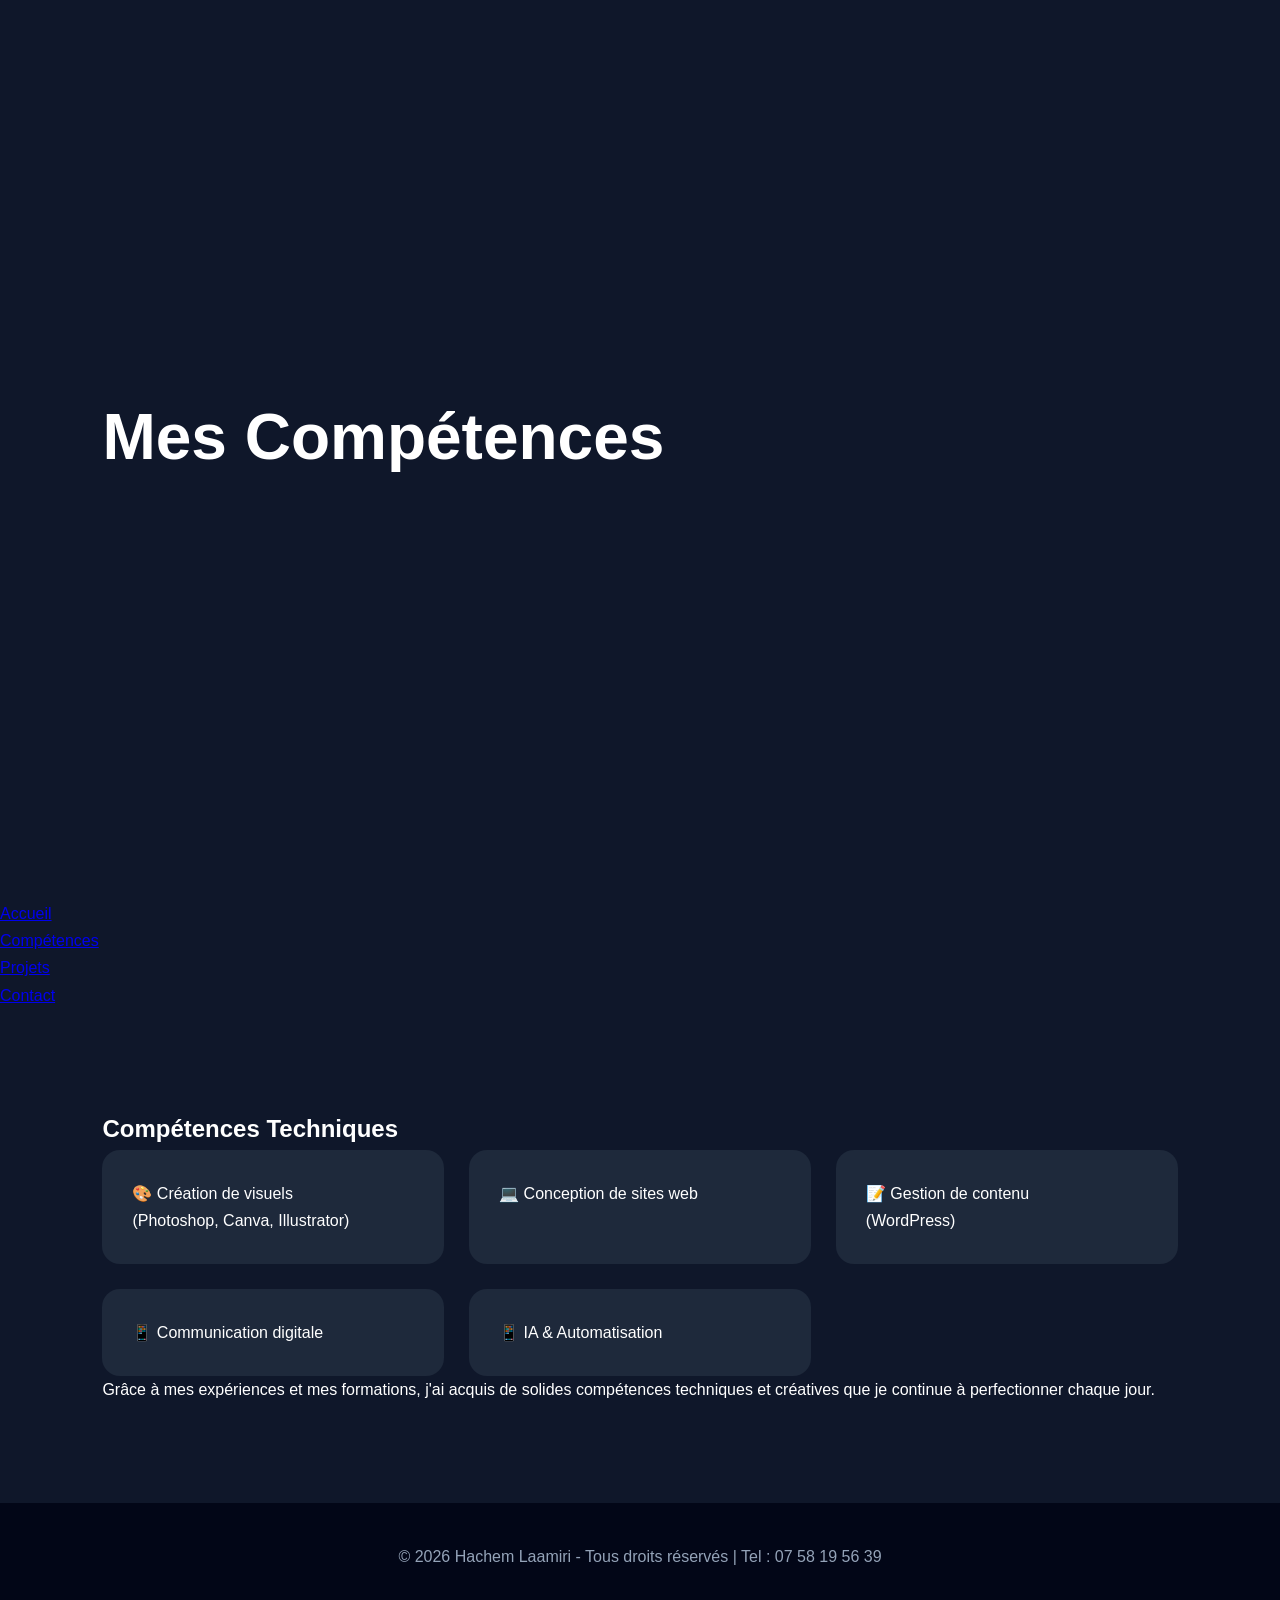
<file: competences.html>
<!DOCTYPE html>
<html lang="fr">
<head>
  <meta charset="UTF-8" />
  <meta name="viewport" content="width=device-width, initial-scale=1.0"/>
  <title>Compétences - Hachem Lamiri</title>
  <link rel="stylesheet" href="style.css" />
</head>
<body>

  <header class="hero">
    <h1>Mes Compétences</h1>
  </header>

  <nav>
    <ul>
      <li><a href="index.html">Accueil</a></li>
      <li><a href="competences.html">Compétences</a></li>
      <li><a href="projets.html">Projets</a></li>
      <li><a href="contact.html">Contact</a></li>
    </ul>
  </nav>

  <main>
    <section class="skills-section">
      <h2>Compétences Techniques</h2>
      <div class="skills-container">
        <div class="skill-card">🎨 Création de visuels<br><span>(Photoshop, Canva, Illustrator)</span></div>
        <div class="skill-card">💻 Conception de sites web</div>
        <div class="skill-card">📝 Gestion de contenu<br><span>(WordPress)</span></div>
        <div class="skill-card">📱 Communication digitale</div>
        <div class="skill-card">📱 IA & Automatisation</div>
      </div>
      <p class="skills-description">
        Grâce à mes expériences et mes formations, j'ai acquis de solides compétences techniques et créatives
        que je continue à perfectionner chaque jour.
      </p>
    </section>
  </main>

  <footer>
    <p>© 2026 Hachem Laamiri - Tous droits réservés | Tel : 07 58 19 56 39</p>
  </footer>

</body>
</html>
</file>
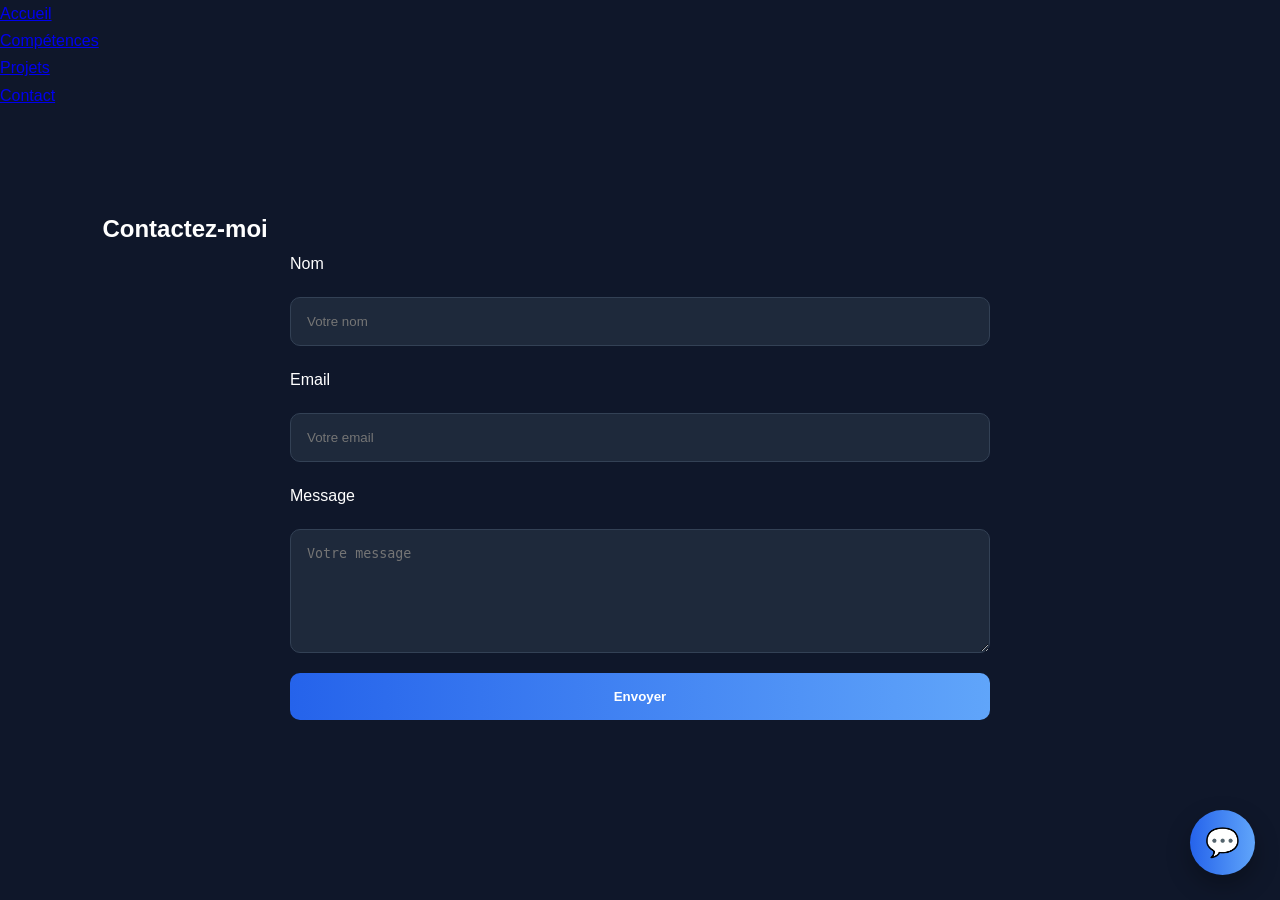
<file: contact.html>
<!DOCTYPE html>
<html lang="fr">
<head>
    <meta charset="UTF-8">
    <meta name="viewport" content="width=device-width, initial-scale=1.0">
    <title>Contact - Hachem Lamiri</title>
    <link rel="stylesheet" href="style.css">
    <script defer src="script.js"></script>
</head>
<body>
    <nav>
        <ul>
            <li><a href="index.html">Accueil</a></li>
            <li><a href="competences.html">Compétences</a></li>
            <li><a href="projets.html">Projets</a></li>
            <li><a href="contact.html">Contact</a></li>
        </ul>
    </nav>

    <main>
        <section class="contact-section">
            <h1>Contactez-moi</h1>
            <form class="contact-form" action="#" method="post">
              <label for="name">Nom</label>
              <input type="text" id="name" name="name" placeholder="Votre nom" required>
          
              <label for="email">Email</label>
              <input type="email" id="email" name="email" placeholder="Votre email" required>
          
              <label for="message">Message</label>
              <textarea id="message" name="message" rows="6" placeholder="Votre message" required></textarea>
          
              <button type="submit">Envoyer</button>
            </form>
          </section>
          
</body>
</html>
</file>
<file: style.css>
* {
  margin: 0;
  padding: 0;
  box-sizing: border-box;
}

body {
  font-family: 'Poppins', sans-serif;
  background: #0f172a;
  color: white;
  line-height: 1.7;
}

html {
  scroll-behavior: smooth;
}

img {
  max-width: 100%;
}

/* NAVBAR */

.navbar {
  position: fixed;
  top: 0;
  width: 100%;
  padding: 20px 8%;
  display: flex;
  justify-content: space-between;
  align-items: center;
  background: rgba(15, 23, 42, 0.9);
  backdrop-filter: blur(10px);
  z-index: 1000;
}

.logo {
  font-size: 28px;
  font-weight: 700;
  color: #60a5fa;
}

.nav-links {
  display: flex;
  gap: 30px;
  list-style: none;
}

.nav-links a {
  text-decoration: none;
  color: white;
  transition: 0.3s;
}

.nav-links a:hover {
  color: #60a5fa;
}

.burger {
  display: none;
  flex-direction: column;
  gap: 5px;
  cursor: pointer;
}

.burger span {
  width: 25px;
  height: 3px;
  background: white;
}

/* HERO */

.hero {
  min-height: 100vh;
  display: flex;
  align-items: center;
  justify-content: space-between;
  padding: 120px 8%;
  gap: 60px;
}

.hero-content {
  flex: 1;
}

.hero-subtitle {
  color: #60a5fa;
  font-weight: 600;
  margin-bottom: 20px;
}

.hero h1 {
  font-size: 64px;
  line-height: 1.1;
  margin-bottom: 25px;
}

.hero-description {
  color: #cbd5e1;
  max-width: 600px;
  margin-bottom: 35px;
}

.hero-buttons {
  display: flex;
  gap: 20px;
  flex-wrap: wrap;
}

.btn-primary,
.btn-secondary {
  padding: 14px 28px;
  border-radius: 10px;
  text-decoration: none;
  font-weight: 600;
  transition: 0.3s;
}

.btn-primary {
  background: linear-gradient(90deg, #2563eb, #60a5fa);
  color: white;
}

.btn-primary:hover {
  transform: translateY(-4px);
}

.btn-secondary {
  border: 1px solid #334155;
  color: white;
}

.btn-secondary:hover {
  background: #1e293b;
}

.hero-image {
  flex: 1;
  display: flex;
  justify-content: center;
}

.hero-image img {
  width: 350px;
  height: 350px;
  border-radius: 50%;
  object-fit: cover;
  border: 6px solid #60a5fa;
  box-shadow: 0 0 40px rgba(96, 165, 250, 0.3);
}

/* SECTIONS */

section {
  padding: 100px 8%;
}

.section-title {
  text-align: center;
  margin-bottom: 60px;
}

.section-title p {
  color: #60a5fa;
  margin-bottom: 10px;
}

.section-title h2 {
  font-size: 42px;
}

/* ABOUT */

.about-container {
  display: grid;
  grid-template-columns: repeat(3, 1fr);
  gap: 25px;
}

.about-card {
  background: #1e293b;
  padding: 30px;
  border-radius: 18px;
  transition: 0.3s;
}

.about-card:hover {
  transform: translateY(-10px);
}

.about-card h3 {
  margin-bottom: 15px;
  color: #60a5fa;
}

/* SKILLS */

.skills-container {
  display: grid;
  grid-template-columns: repeat(3, 1fr);
  gap: 25px;
}

.skill-card {
  background: #1e293b;
  padding: 30px;
  border-radius: 18px;
}

.skill-card h3 {
  margin-bottom: 20px;
  color: #60a5fa;
}

.skill-card ul {
  list-style: none;
}

.skill-card li {
  margin-bottom: 12px;
  color: #cbd5e1;
}

/* PROJECTS */

.projects-container {
  display: grid;
  grid-template-columns: repeat(3, 1fr);
  gap: 25px;
}

.project-card {
  background: #1e293b;
  border-radius: 18px;
  overflow: hidden;
  transition: 0.3s;
}

.project-card:hover {
  transform: translateY(-10px);
}

.project-card img {
  width: 100%;
  height: 240px;
  object-fit: cover;
}

.project-content {
  padding: 25px;
}

.project-content h3 {
  margin-bottom: 15px;
  color: #60a5fa;
}

/* CONTACT */

.contact-form {
  max-width: 700px;
  margin: auto;
  display: flex;
  flex-direction: column;
  gap: 20px;
}

.contact-form input,
.contact-form textarea {
  padding: 16px;
  background: #1e293b;
  border: 1px solid #334155;
  border-radius: 10px;
  color: white;
}

.contact-form button {
  padding: 16px;
  border: none;
  border-radius: 10px;
  background: linear-gradient(90deg, #2563eb, #60a5fa);
  color: white;
  font-weight: 600;
  cursor: pointer;
}

/* FOOTER */

footer {
  text-align: center;
  padding: 40px 20px;
  background: #020617;
}

footer h3 {
  margin-bottom: 10px;
}

footer p {
  color: #94a3b8;
}

/* RESPONSIVE */

@media(max-width: 992px) {

  .hero {
    flex-direction: column-reverse;
    text-align: center;
  }

  .hero-description {
    margin: auto auto 35px;
  }

  .hero-buttons {
    justify-content: center;
  }

  .about-container,
  .skills-container,
  .projects-container {
    grid-template-columns: 1fr;
  }
}

@media(max-width: 768px) {

  .nav-links {
    position: absolute;
    top: 80px;
    right: -100%;
    width: 250px;
    height: 100vh;
    background: #0f172a;
    flex-direction: column;
    padding: 40px;
    transition: 0.3s;
  }

  .nav-links.active {
    right: 0;
  }

  .burger {
    display: flex;
  }

  .hero h1 {
    font-size: 42px;
  }

  .section-title h2 {
    font-size: 32px;
  }

  .hero-image img {
    width: 260px;
    height: 260px;
  }
}


/* =========================
   CHATBOT
========================= */

.chatbot-toggle {
  position: fixed;
  bottom: 25px;
  right: 25px;
  width: 65px;
  height: 65px;
  border-radius: 50%;
  background: linear-gradient(90deg, #2563eb, #60a5fa);
  display: flex;
  align-items: center;
  justify-content: center;
  font-size: 28px;
  cursor: pointer;
  z-index: 9999;
  box-shadow: 0 10px 25px rgba(0, 0, 0, 0.3);
  transition: transform 0.3s ease;
}

.chatbot-toggle:hover {
  transform: scale(1.08);
}

.chatbot {
  position: fixed;
  bottom: 100px;
  right: 25px;
  width: 340px;
  background: #1e293b;
  border-radius: 18px;
  overflow: hidden;
  display: none;
  flex-direction: column;
  z-index: 9999;
  box-shadow: 0 15px 40px rgba(0, 0, 0, 0.4);
  border: 1px solid #334155;
}

.chatbot.active {
  display: flex;
}

.chatbot-header {
  padding: 18px;
  background: linear-gradient(90deg, #2563eb, #60a5fa);
  font-weight: 600;
  font-size: 16px;
  color: white;
}

.chatbot-body {
  padding: 20px;
  max-height: 300px;
  overflow-y: auto;
  display: flex;
  flex-direction: column;
  gap: 12px;
}

.bot-message,
.user-message {
  padding: 12px 14px;
  border-radius: 12px;
  max-width: 85%;
  font-size: 14px;
  line-height: 1.5;
}

.bot-message {
  background: #334155;
  align-self: flex-start;
  color: white;
}

.user-message {
  background: #2563eb;
  align-self: flex-end;
  color: white;
}

.chatbot-options {
  display: flex;
  flex-wrap: wrap;
  gap: 10px;
  padding: 20px;
}

.chatbot-options button {
  padding: 10px 14px;
  border: none;
  border-radius: 10px;
  background: #334155;
  color: white;
  cursor: pointer;
  transition: 0.3s ease;
  font-size: 14px;
}

.chatbot-options button:hover {
  background: #2563eb;
}

.chatbot a {
  color: #60a5fa;
  text-decoration: none;
}

.chatbot a:hover {
  text-decoration: underline;
}

/* =========================
   RESPONSIVE CHATBOT
========================= */

@media (max-width: 480px) {

  .chatbot {
    width: 90%;
    right: 5%;
    bottom: 90px;
  }

  .chatbot-toggle {
    width: 58px;
    height: 58px;
    font-size: 24px;
  }
}
</file>
